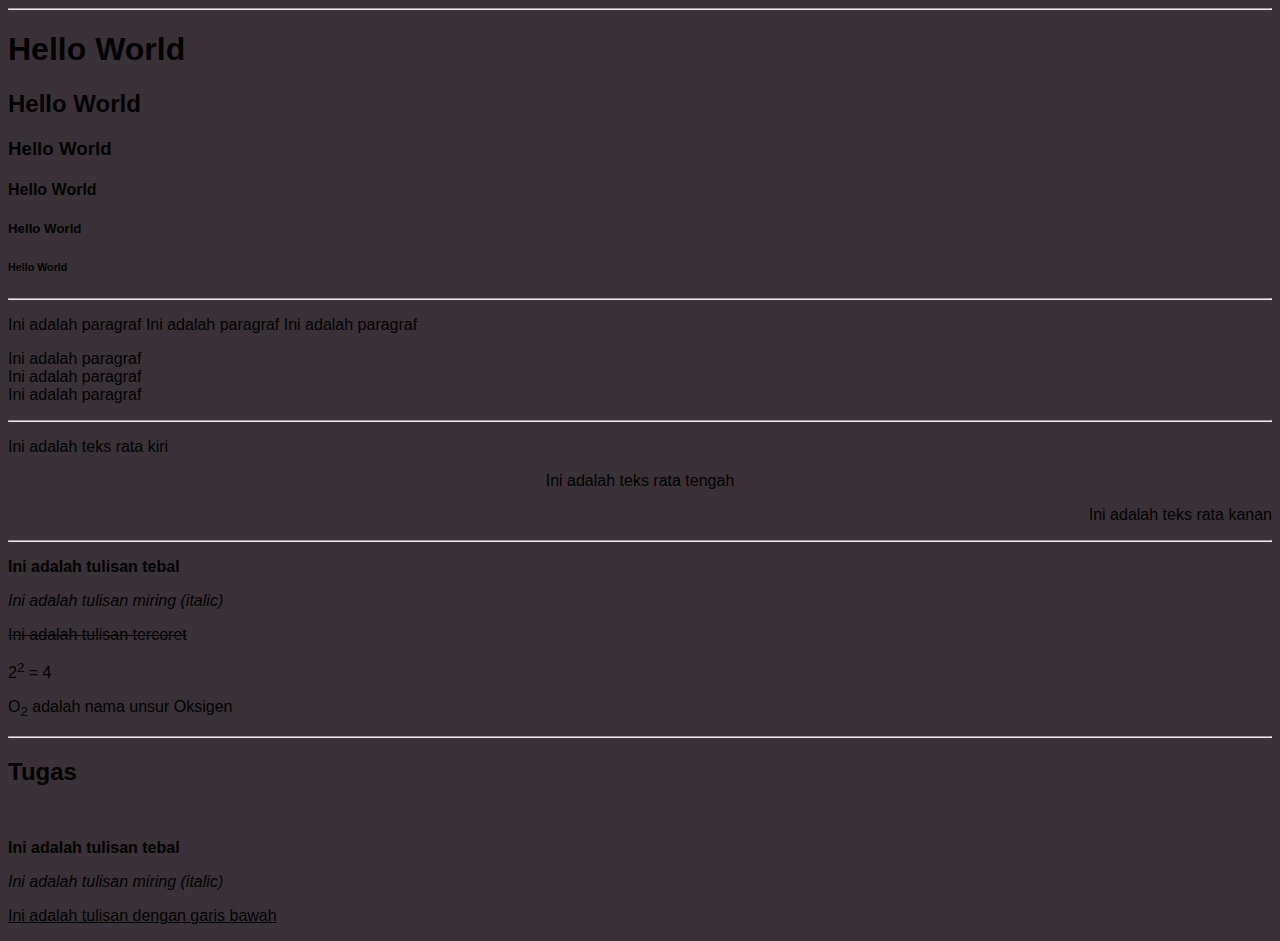
<file: 1a.html>
<!DOCTYPE html>
<html>

    <head>
        <meta charset="utf-8">
        <meta http-equiv="X-UA-Compatible" content="IE=edge">
        <title></title>
        <meta name="description" content="">
        <meta name="viewport" content="width=device-width, initial-scale=1">
        <link rel="stylesheet" href="style.css">
    </head>

    <body>
       
    <hr>

       <h1>Hello World</h1>
       <h2>Hello World</h2>
       <h3>Hello World</h3>
       <h4>Hello World</h4>
       <h5>Hello World</h5>
       <h6>Hello World</h6>
<hr>
       <p>
           Ini adalah paragraf
           Ini adalah paragraf
           Ini adalah paragraf
       </p>
       
       <p>
        Ini adalah paragraf <br>
        Ini adalah paragraf <br>
        Ini adalah paragraf <br>
       </p>
<hr>
       <p align="left">Ini adalah teks rata kiri</p>
       <p align="center">Ini adalah teks rata tengah</p>
       <p align="right">Ini adalah teks rata kanan</p>
    <hr>
       <p><b>Ini adalah tulisan tebal</b></p>
       <p><i>Ini adalah tulisan miring (italic)</i></p>
       <p><s>Ini adalah tulisan tercoret</s></p>
       <p>2<sup>2</sup> = 4</p>
       <p>O<sub>2</sub> adalah nama unsur Oksigen</p>
       <p></p>
    <hr>

    <h2>Tugas</h2>
    <br>
    <p><b>Ini adalah tulisan tebal</b></p>
    <p><i>Ini adalah tulisan miring (italic)</i></p>
    <p><u>Ini adalah tulisan dengan garis bawah</u></p>
    </body>
</html>
</file>
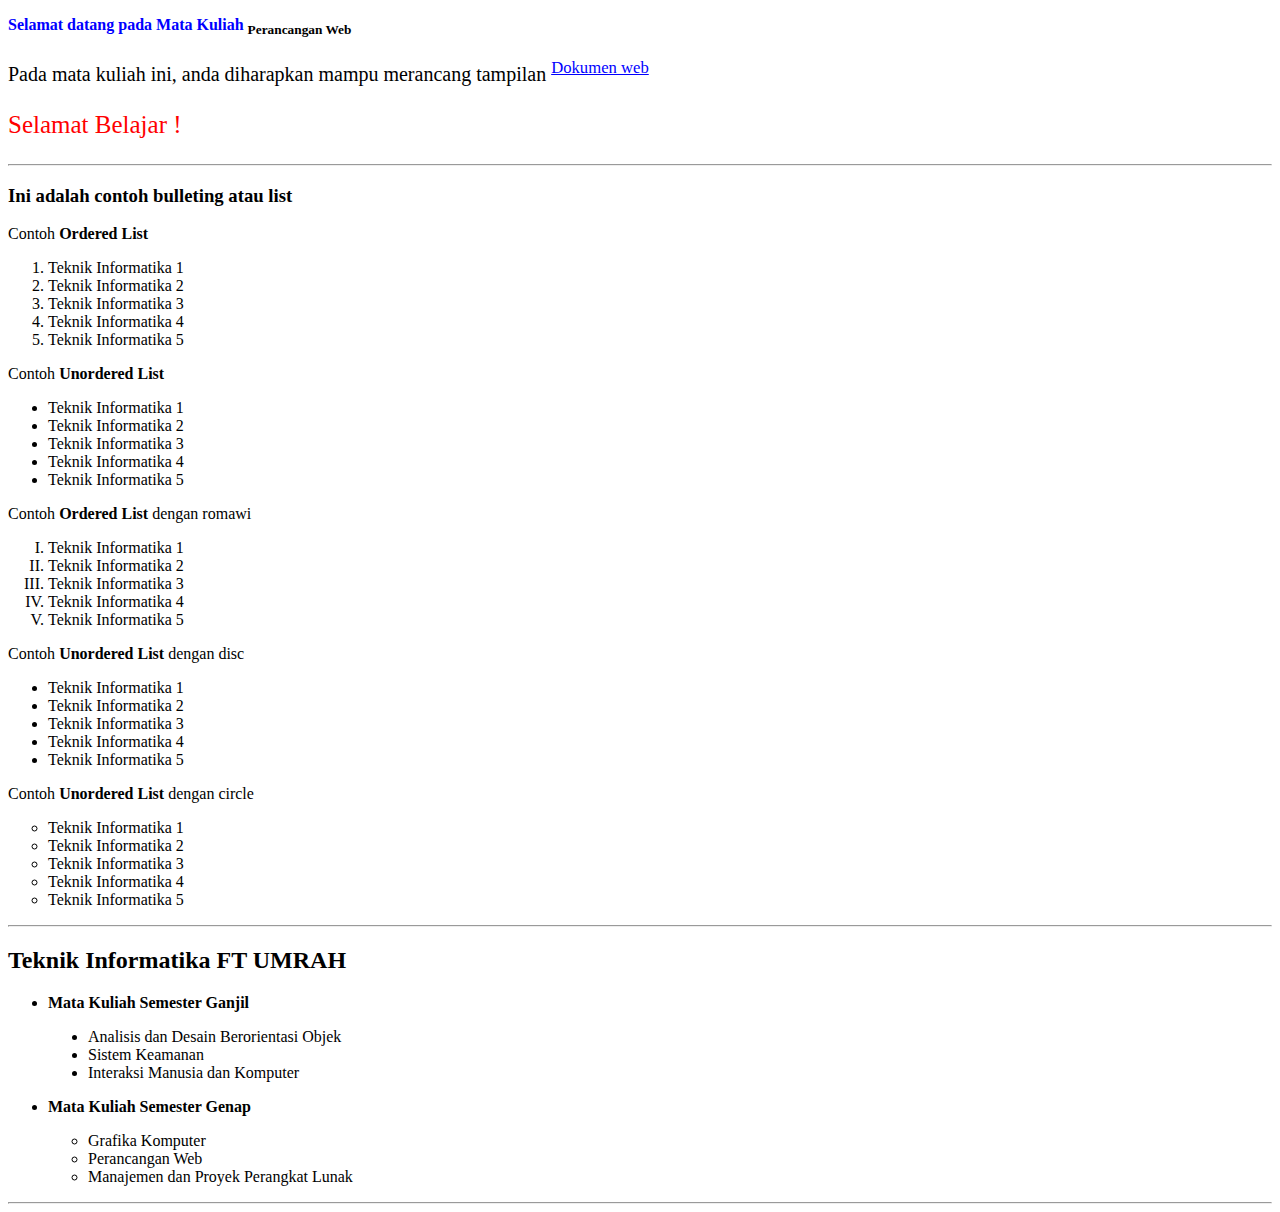
<file: tugas1.html>
<!DOCTYPE html>
<html lang="en">
<head>
    <meta charset="UTF-8">
    <meta http-equiv="X-UA-Compatible" content="IE=edge">
    <meta name="viewport" content="width=device-width, initial-scale=1.0">
    <title>Perancangan Web Pertemuan 2</title>
</head>
<body>
    <p style="color: blue;"> <b>Selamat datang pada Mata Kuliah</b> <sub style="color: black; font-weight: bold;">Perancangan Web</sub></p>

    <p style="font-size: 20px;">Pada mata kuliah ini, anda diharapkan mampu merancang tampilan <sup style="color: blue;"> <u>Dokumen web</u> </sup> </p>

    <p style="color: red; font-size: 25px;">Selamat Belajar !</p>
<hr>

<h3>Ini adalah contoh bulleting atau list</h3>

<p>Contoh <b>Ordered List</b></p>
<ol>
    <li>Teknik Informatika 1</li>
    <li>Teknik Informatika 2</li>
    <li>Teknik Informatika 3</li>
    <li>Teknik Informatika 4</li>
    <li>Teknik Informatika 5</li>
</ol>

<p>Contoh <b>Unordered List</b></p>
<ul>
    <li>Teknik Informatika 1</li>
    <li>Teknik Informatika 2</li>
    <li>Teknik Informatika 3</li>
    <li>Teknik Informatika 4</li>
    <li>Teknik Informatika 5</li>
</ul>

<p>Contoh <b>Ordered List</b> dengan romawi</p>

<ol type="I">
    <li>Teknik Informatika 1</li>
    <li>Teknik Informatika 2</li>
    <li>Teknik Informatika 3</li>
    <li>Teknik Informatika 4</li>
    <li>Teknik Informatika 5</li>
</ol>

<p>Contoh <b>Unordered List</b> dengan disc</p>

<ul type="Disc">
    <li>Teknik Informatika 1</li>
    <li>Teknik Informatika 2</li>
    <li>Teknik Informatika 3</li>
    <li>Teknik Informatika 4</li>
    <li>Teknik Informatika 5</li>
</ul>

<p>Contoh <b>Unordered List</b> dengan circle</p>

<ul type="Circle">
    <li>Teknik Informatika 1</li>
    <li>Teknik Informatika 2</li>
    <li>Teknik Informatika 3</li>
    <li>Teknik Informatika 4</li>
    <li>Teknik Informatika 5</li>
</ul>

<hr>

<h2>Teknik Informatika FT UMRAH</h2>
<ul>
    <li><p><b>Mata Kuliah Semester Ganjil</b></p></li>
        <ul type="disc">
            <li>Analisis dan Desain Berorientasi Objek</li>
            <li>Sistem Keamanan</li>
            <li>Interaksi Manusia dan Komputer</li>
        </ul>
    <li><p><b>Mata Kuliah Semester Genap</b></p></li>
        <ul type="circle">
            <li>Grafika Komputer</li>
            <li>Perancangan Web</li>
            <li>Manajemen dan Proyek Perangkat Lunak</li>
        </ul>
</ul>

<hr>

</body>
</html>
</file>
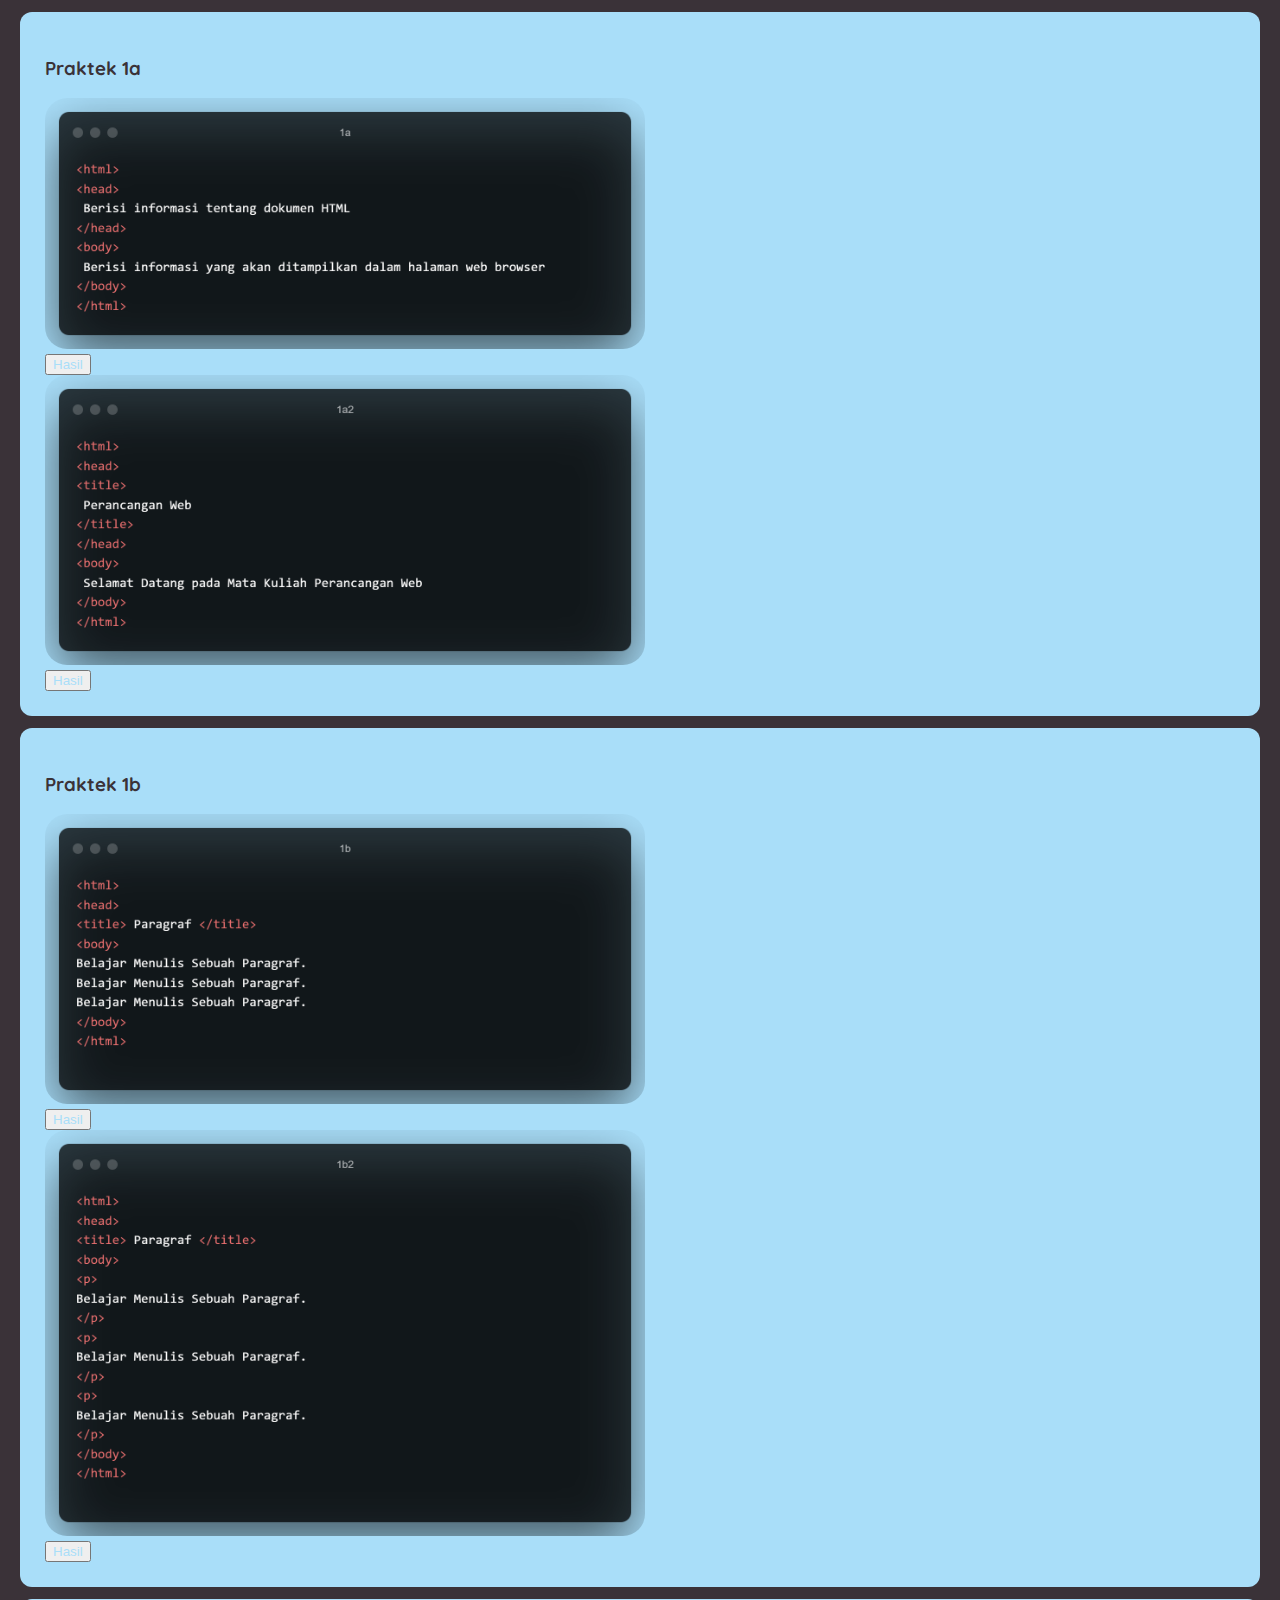
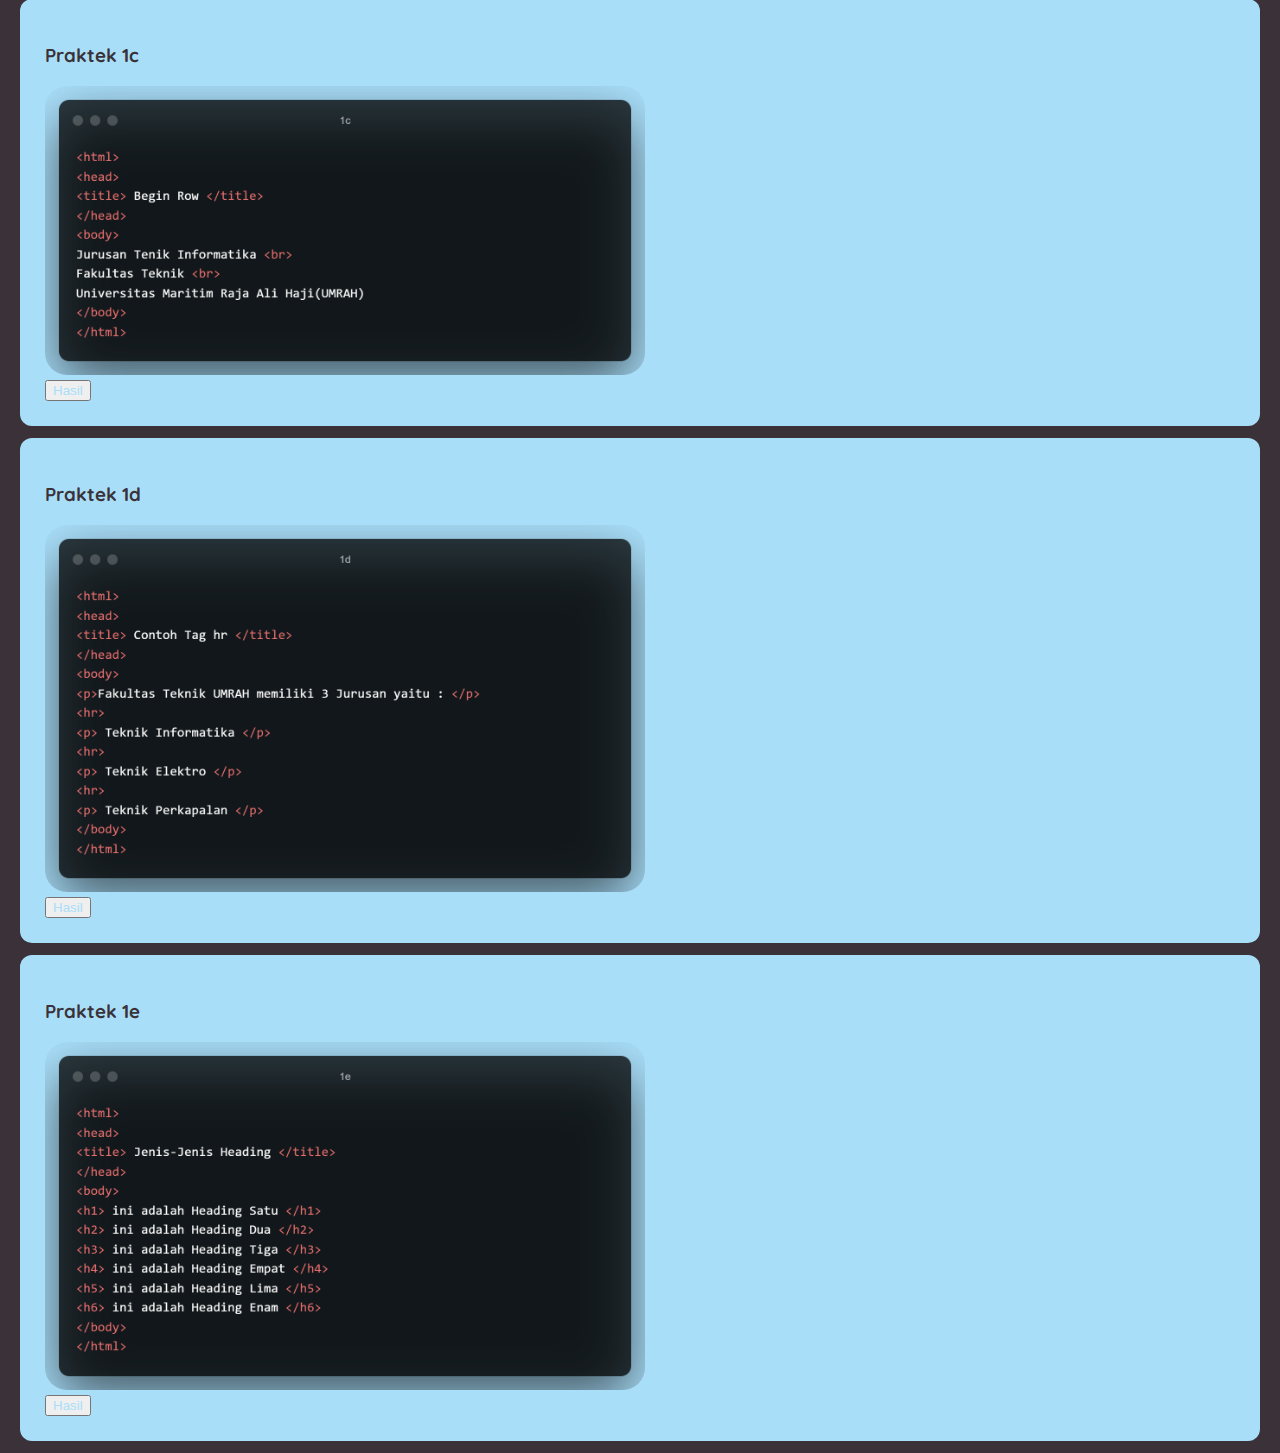
<file: components/1a-1f.html>
<!DOCTYPE html>
<html>
    <head>
        <meta charset="utf-8">
        <meta http-equiv="X-UA-Compatible" content="IE=edge">
        <title>1a-1f</title>
        <meta name="description" content="">
        <meta name="viewport" content="width=device-width, initial-scale=1">
        <link rel="preconnect" href="https://fonts.googleapis.com">
        <link rel="preconnect" href="https://fonts.gstatic.com" crossorigin>
        <link href="https://fonts.googleapis.com/css2?family=Quicksand&display=swap" rel="stylesheet">
        <link href="https://cdn.jsdelivr.net/npm/bootstrap@5.0.2/dist/css/bootstrap.min.css" rel="stylesheet" integrity="sha384-EVSTQN3/azprG1Anm3QDgpJLIm9Nao0Yz1ztcQTwFspd3yD65VohhpuuCOmLASjC" crossorigin="anonymous">
        <script src="https://cdn.jsdelivr.net/npm/bootstrap@5.0.2/dist/js/bootstrap.bundle.min.js" integrity="sha384-MrcW6ZMFYlzcLA8Nl+NtUVF0sA7MsXsP1UyJoMp4YLEuNSfAP+JcXn/tWtIaxVXM" crossorigin="anonymous"></script>
        <link rel="stylesheet" href="components.css">
    </head>
    <body>

      <div class="main">
         <h3>Praktek 1a</h3>
         <img class="comp-img" src="components_img/1a.png" alt=""> <br>
         <a href="1a.html"><button class="btn bg-dark">Hasil</button></a>
         <br>
         <img class="comp-img" src="components_img/1a2.png" alt=""> <br>
         <a href="1a2.html"><button class="btn bg-dark">Hasil</button></a>
      </div>

      <div class="main">
        <h3>Praktek 1b</h3>
        <img class="comp-img" src="components_img/1b.png" alt=""> <br>
        <a href="1b.html"><button class="btn bg-dark">Hasil</button></a>
        <br>
        <img class="comp-img" src="components_img/1b2.png" alt=""> <br>
        <a href="1b2.html"><button class="btn bg-dark">Hasil</button></a>
      </div>

      <div class="main">
        <h3>Praktek 1c</h3>
        <img class="comp-img" src="components_img/1c.png" alt=""> <br>
        <a href="1c.html"><button class="btn bg-dark">Hasil</button></a>
      </div>

      <div class="main">
        <h3>Praktek 1d</h3>
        <img class="comp-img" src="components_img/1d.png" alt=""> <br>
        <a href="1d.html"><button class="btn bg-dark">Hasil</button></a>
      </div>

      <div class="main">
        <h3>Praktek 1e</h3>
        <img class="comp-img" src="components_img/1e.png" alt=""> <br>
        <a href="1e.html"><button class="btn bg-dark">Hasil</button></a>
      </div>

    </body>
</html>
</file>
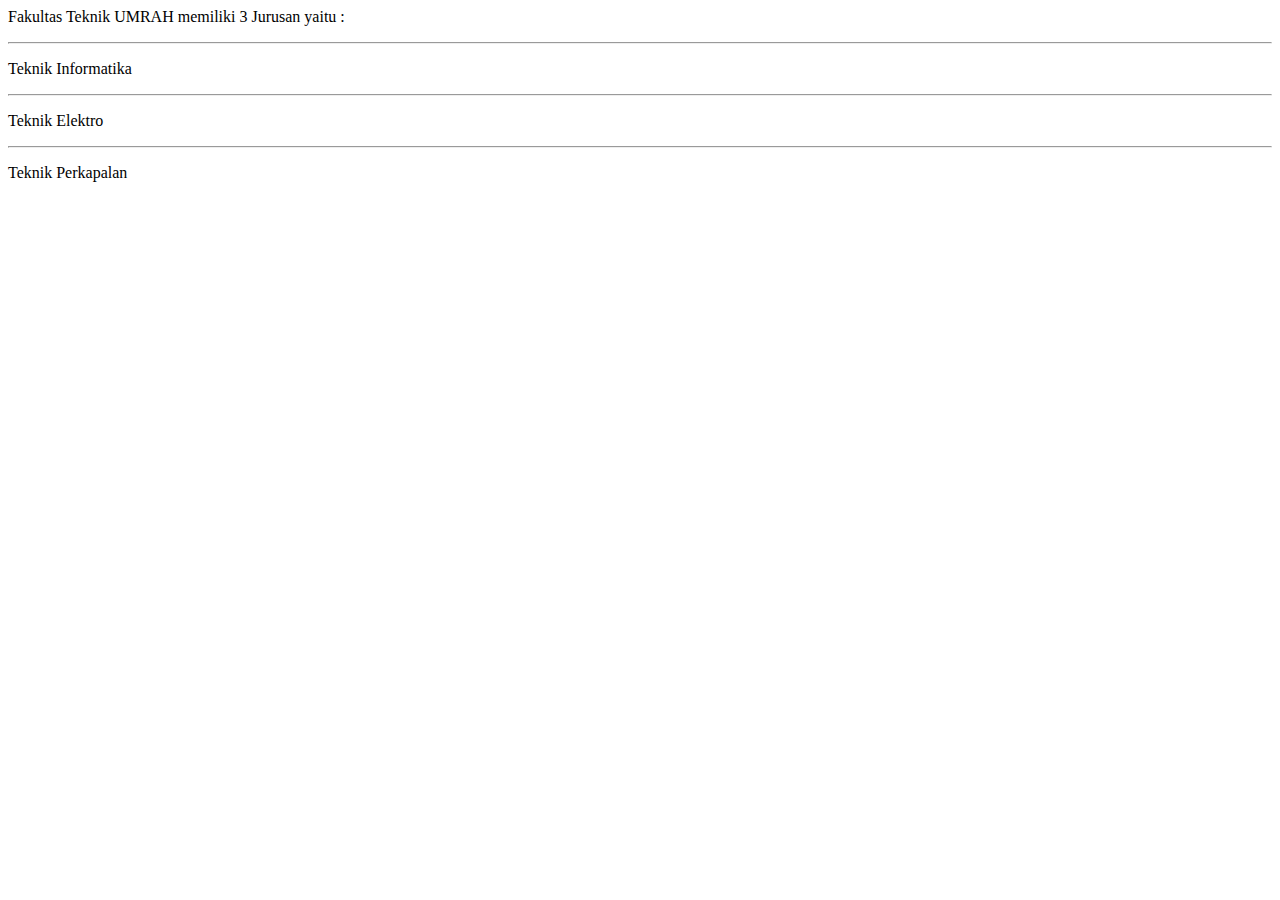
<file: components/1d.html>
<html>
<head>
<title> Contoh Tag hr </title> 
</head>
<body>
<p>Fakultas Teknik UMRAH memiliki 3 Jurusan yaitu : </p>
<hr>
<p> Teknik Informatika </p>
<hr>
<p> Teknik Elektro </p>
<hr>
<p> Teknik Perkapalan </p>
</body>
</html>
</file>
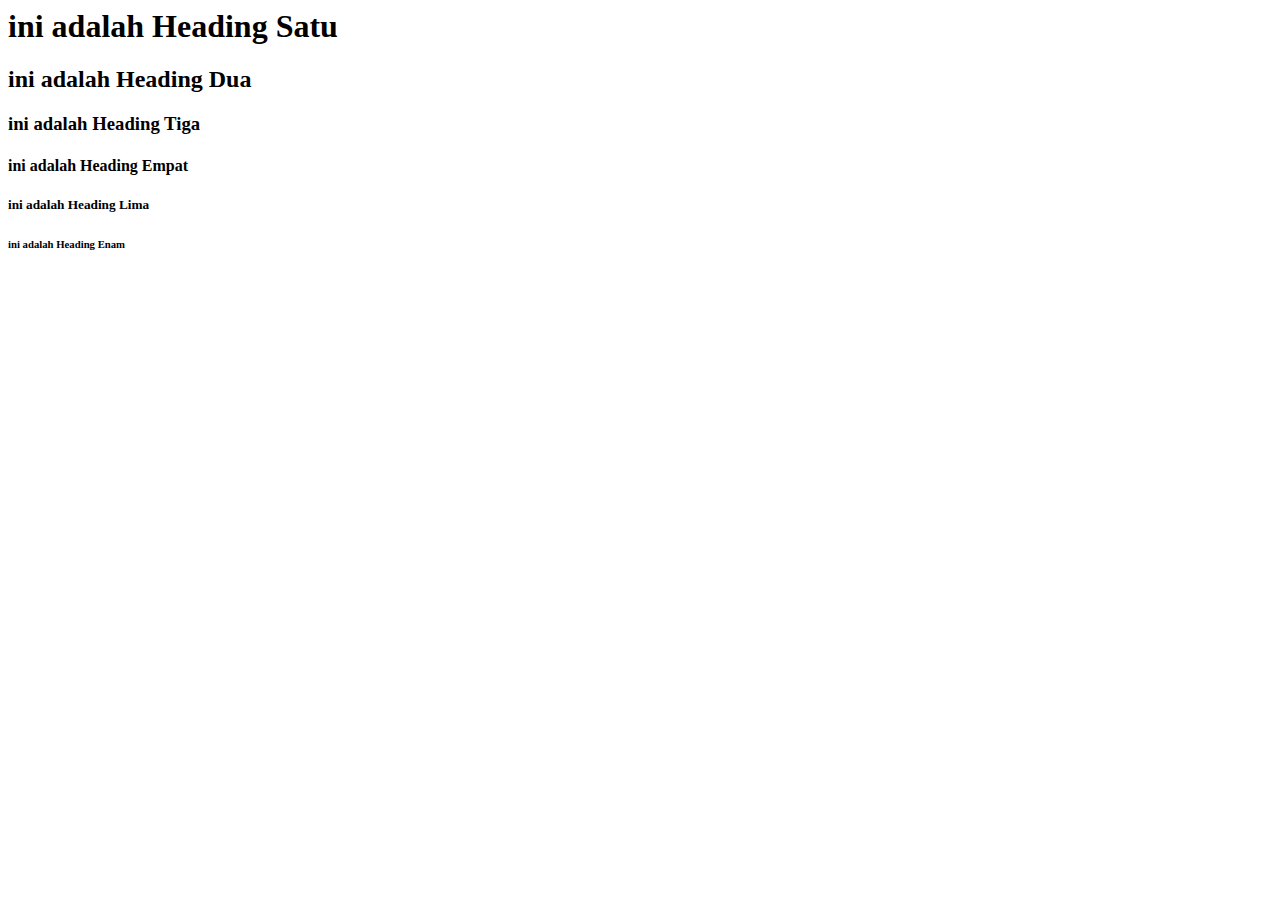
<file: components/1e.html>
<html>
<head>
<title> Jenis-Jenis Heading </title>
</head>
<body>
<h1> ini adalah Heading Satu </h1>
<h2> ini adalah Heading Dua </h2>
<h3> ini adalah Heading Tiga </h3>
<h4> ini adalah Heading Empat </h4>
<h5> ini adalah Heading Lima </h5>
<h6> ini adalah Heading Enam </h6>
</body>
</html>
</file>
<file: style.css>
html {
    scroll-behavior: smooth;
}

body {
    background-color:#3A3238;
    font-family: 'Quicksand', sans-serif;
}

.main {
    margin: 25px;
    background-color: #A9DEF9;
    padding: 45px;
    text-align: center;
    border-radius: 12px;
    box-shadow: 10px 9px 9px -2px rgba(0,0,0,0.61);
}

.main-row {
    display: flex;
    flex-wrap: nowrap;
    justify-content: center;
}

.main-col {
    padding: 12px;
    margin: 12px;
    background-color: #3A3238;
    color: #A9DEF9;
    width :350px;
    height: 50px;
    border-radius: 7px;
    text-align: center;
}

.btn .main-col {
    color: #A9DEF9;
}

.btn .main-col:hover {
    color: #3A3238;
    background-color: #A9DEF9;
}


@media screen and (max-width: 768px) {
    body, html {
        scroll-behavior: smooth;
        scroll-snap-type: none;
        overflow-x: hidden;
    }

    .main {
        padding: 25px;
        margin: 25px;
    }

    .main-row {
        display: block;
    }

    .main-col {
        padding: 12px;
        margin: 12px;
        background-color: #3A3238;
        color: #A9DEF9;
        width :300px;
        height: 50px;
        border-radius: 7px;
        text-align: center;
    }
}
</file>
<file: components/components.css>
html {
    scroll-behavior: smooth;
}

body {
    background-color:#3A3238;
    font-family: 'Quicksand', sans-serif;
}

.main {
    margin: 12px;
    padding: 25px;
    color: #3A3238;
    border-radius: 12px;
    background-color: #A9DEF9;
}

.comp-img {
    width: 600px;
    height: auto;
    border-radius: 22px;
}

.btn{
    color :#A9DEF9;
}


@media screen and (max-width: 768px) {
    body, html {
        scroll-behavior: smooth;
        scroll-snap-type: none;
        overflow-x: hidden;
    }
    .comp-img {
        width: 200px;
        height: auto;
        border-radius: 7px;
    }
}
</file>
